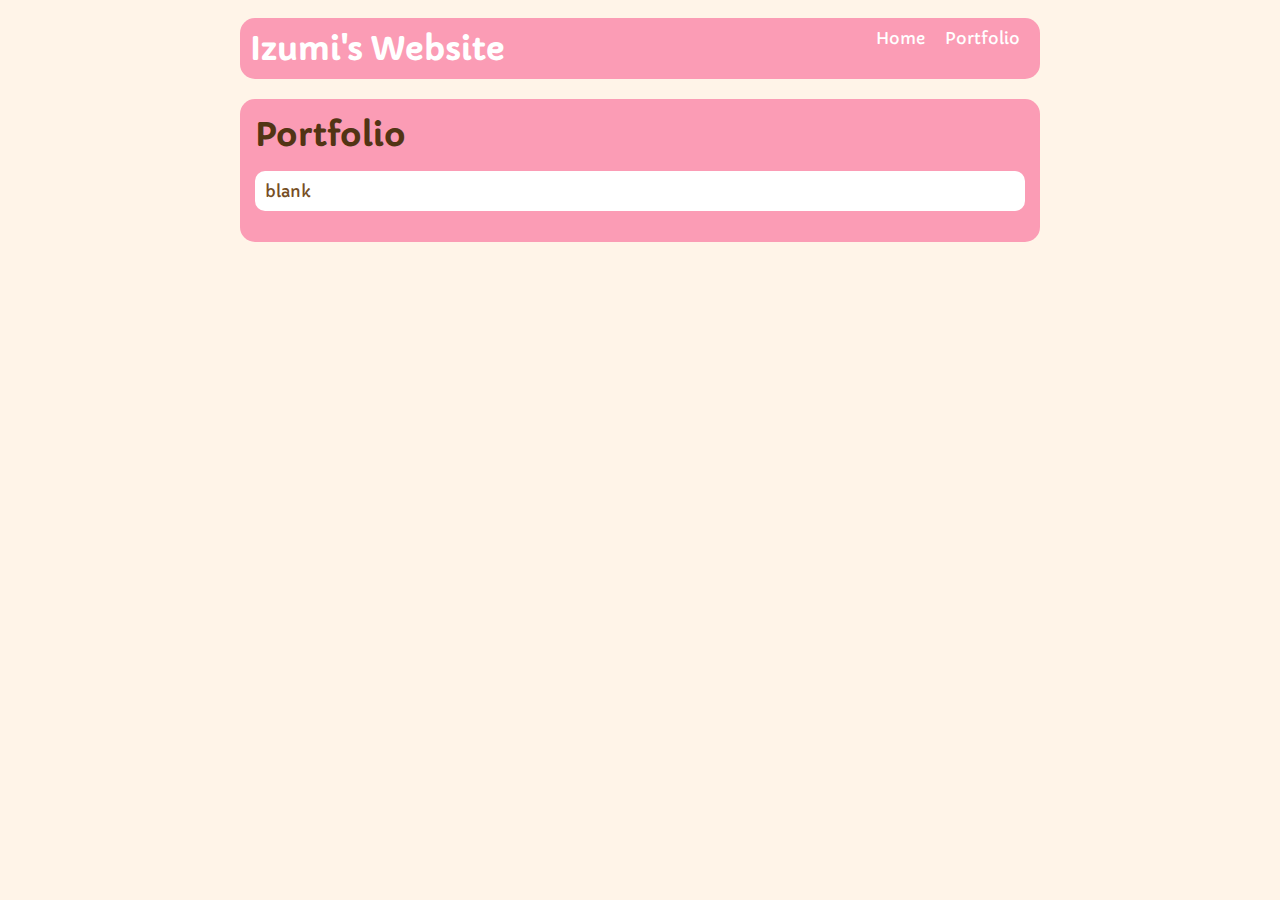
<file: portfolio.html>
<!DOCTYPE html>
<html>
  <head>
    <title>Izumi's Website</title>
    <link rel="stylesheet" href="style.css" />
    <link rel="stylesheet" href="https://fonts.googleapis.com/css?family=Capriola"

  </head>

  <body>
    <!-- All content goes here -->
    <div id="all-contents">
        <nav>
            <h1>Izumi's Website</h1>
            <ul id="nav-ul">
                <li class="nav-li">
                    <a href="index.html">Home</a>
                </li>
                <li class="nav-li">
                    <a href="portfolio.html">Portfolio</a>
                </li>
            </ul>
        </nav>

        <main>
            <div class="content">
                <h1>Portfolio</h1>
                <ul id="portfolio">
                    <li>blank</li>
                </ul>
            </div>
        </main>
    </div>
  </body>
</html>
</file>
<file: style.css>
body {
    background: #fff4e8;
    color: #764e24;
    padding: 10px;
    font-family: "Capriola", sans-serif;
}

#all-contents {
    max-width: 800px;
    margin:auto;
}

/* navigation menu */
nav {
    background: #fb9cb5;
    display: flex;
    padding: 10px;
    justify-content: space-between;
    margin-bottom: 20px;
    border-radius: 15px;
}

h1 {
    display: flex;
    align-items: center;
    color: white;
    flex: 1;
    margin: 0;
}

#nav-ul {
    list-style-type: none;
    margin: 0;
    padding: 0;
    display: flex;
}

.nav-li {
    display: inline-block;
    padding: 0 10px;
}

a {
    text-decoration: none;
    color: #fff;
}

/* main container area beneath menu */
main {
    background: #fb9cb5;
    display: flex;
    margin-top: 20px;
    border-radius: 15px;
}

.sidebar {
    margin-right: 25px;
    padding: 10px;
}

.sidebar-img {
    width: 200px;
    border-radius: 15px;
}

.content {
    flex: 1;
    padding: 15px;
}

/* interests section styles */
#interests {
    border: 4px rgb(255, 255, 255) ridge;
    border-radius: 15px;
    padding: 8px;
    margin-top: 20px;
}

h2, h3 {
    margin: 0px;
}

/* Portfolio sty;es */
.content h1 {
    color: #523414;
}

#portfolio {
    list-style-type: none;
    padding-left: 0;
}

#portfolio li {
    background: #fff;
    padding: 10px;
    border-radius: 10px;
    margin-bottom: 10px;
}

#portfolio li:hover {
    background: #ffe1e1;
}

#portfolio a {
    text-decoration: none;
    color: #454545;
}

/* responsive web design */
@media screen and (min-width: 120px) and (max-width: 1080px) {
  main {
    height: 100ch;
    zoom: 1.5;
    display: grid;
  }

  h1 {
    font-size: 44px;
  }

  h2 {
    font-size: 42px;
  }

  h3 {
    font-size: 36px;
  }

  #all-contents {
    height: 100ch;
    margin: none;
  }

  a {
    font-size: 42px;
  }

  .sidebar {
    margin-right: 0px;
    justify-content: center;
    align-items: center;
  }

  .sidebar-img {
    width: 100%;
  }

  p,
  li {
    font-size: 24px;
  }

  .content {
    align-content: center;
    justify-content: center;
  }
}
</file>
